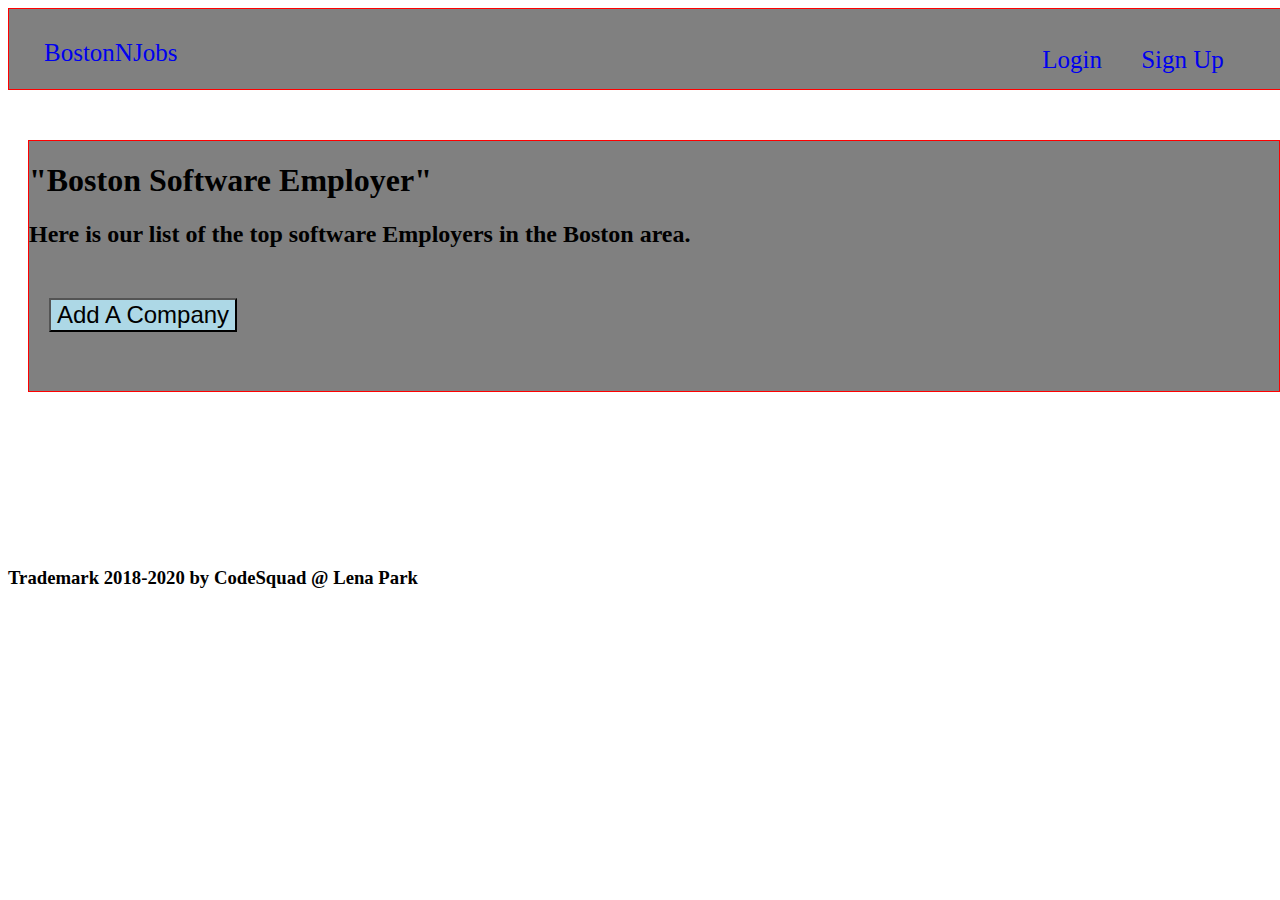
<file: index.html>
<!DOCTYPE html>
<html lang="en">
<head>
    <meta charset="UTF-8">
    <meta name="viewport" content="width=device-width, initial-scale=1.0">
    <title>BostonNJobs</title>
    <link rel="stylesheet" type="text/css" href="style.css">
</head>
<body>
    <div class="main-container"> 
        <!-- Top navigation bar starts here-->
            <div class = "nav">
                <div class="left-nav">
                    <a href="./BostonNJobs/BostonNJobs.html">BostonNJobs</a>                
                </div>
    
                <div class ="right-nav">
                <a href="./Login/Login.html">Login</a>
                <a href="./Signup/Signup.html">Sign Up</a> 
                </div>
            </div>
        <!-- Middle content starts here-->
            <div class = "mid-section">
                <h1>"Boston Software Employer"</h1>
                <h2> Here is our list of the top software Employers
                in the Boston area.</h2>
            

                <button id="addingCo" onmouseover="myFunction()" onclick="alert('clicked')">Add A Company</button>
            </div>

            <h3>Trademark 2018-2020 by CodeSquad @ Lena Park</h3>
       
    </div>
    <script src = "script.js"></script>
</body>
</html>
</file>
<file: style.css>
body{
    /* background-color: rgb(203,53,36); */
}

/* <!-- top-nav starts here --> */

.nav{
    height: 50px;
    width: 1250px;
    padding: 15px;
    border-style: solid border;   
    border: 1px solid red;
    background-color: gray;
    
}

.left-nav{
    margin: 10px;
    padding: 5px;
    width: 50px;
    
}
.right-nav{
    display: flex;
    justify-content: space-evenly; 
    margin: -45px 0px 0px 980px; 
    padding: 4px;
    width: 250px;
}

.left-nav a, 
.right-nav a{ 
    text-decoration: none;
    padding: 5px;
    font-size: 25px;
   
     
}


/* <!-- mid-section starts here --> */

.mid-section{
    margin: 50px 0px 0px 20px;
    width: 550px;
    border: 1px solid red;
    height: 250px;
    width: 1250px;
    background-color: gray;
    
}

#addingCo{
    margin: 30px 0px 20px 20px;
    background-color: lightblue;
    font-size: 24px;
}

h3{
    margin: 175px 0px -50px 0px;
}
</file>
